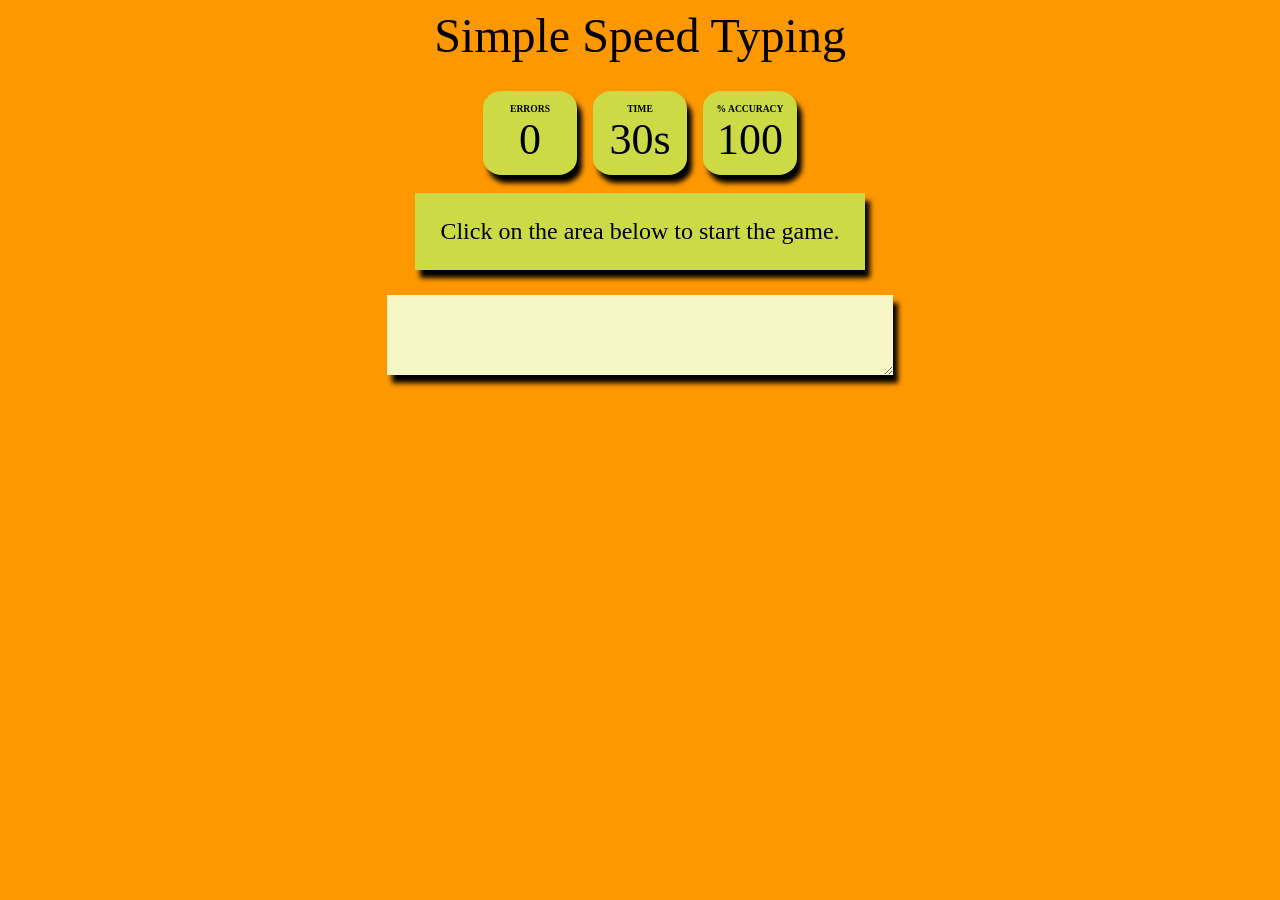
<file: javaScript/JS_Project/index.html>
<html lang="en">
<head>
    <meta charset="UTF-8">
    <meta http-equiv="X-UA-Compatible" content="IE=edge">
    <meta name="viewport" content="width=device-width, initial-scale=1.0">
    <title> Speed Typer Game</title>
    <link rel="stylesheet" href="style.css">
</head>
<body>
  <div class="container">
    <div class="heading">
      Simple Speed Typing
    </div>
    <div class="header">
      <div class="wpm">
        <div class="header_text">
          WPM
        </div>
        <div class="curr_wpm">
          100
        </div>  
      </div>
      <div class="cpm">
        <div class="header_text">
          CPM
        </div>
        <div class="curr_cpm">
          100
        </div>
      </div>
      <div class="errors">
        <div class="header_text">
          Errors
        </div>
        <div class="curr_errors">
          0
        </div>
      </div>
      <div class="timer">
        <div class="header_text">
          Time
        </div>
        <div class="curr_time">
          30s
        </div>
      </div>
      <div class="accuracy">
        <div class="header_text">
          % Accuracy
        </div>
        <div class="curr_accuracy">
          100</div>
        </div>
      </div>
      <div class="quote">
        Click on the area below to start the game.
      </div>
      <textarea class="input_area" placeholder="start typing here..." oninput="processCurrentText()" onfocus="startGame()">
      </textarea>
      <button class="restart_btn" onclick="resetValues()">
        Restart
      </button>
    </div>
    <script src="./script.js">
    </script>
  </body>
</html>
</file>
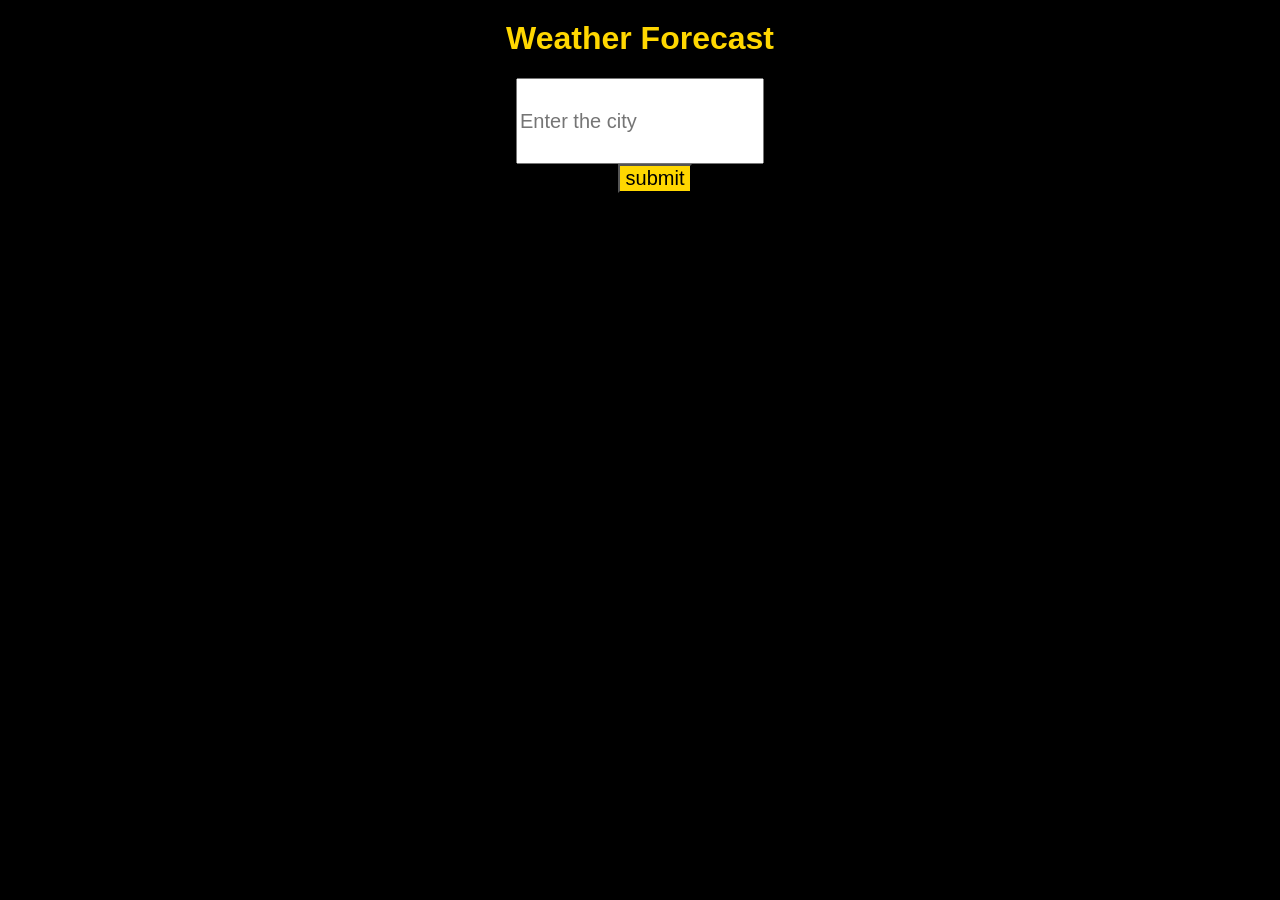
<file: javaScript/Weather_App/index.html>
<html lang="en">
<head>
    <meta charset="UTF-8">
    <meta http-equiv="X-UA-Compatible" content="IE=edge">
    <meta name="viewport" content="width=device-width, initial-scale=1.0">
    <title>Weather App</title>
    <link rel="stylesheet" href="./index.css">
</head>
<body>
    <div>
        <h1>Weather Forecast</h1>
        <input type="text" placeholder="Enter the city" id="cityInput" ><br>
        <input type="button" value="submit" id="btn">
    </div>
    <br>
    <div>
        <p id="city"></p>
        <p id="temperature"></p>
        <p id="describe"></p>
    </div>   
    <script type="text/javascript" src="./script.js"></script>
</body>
</html>
</file>
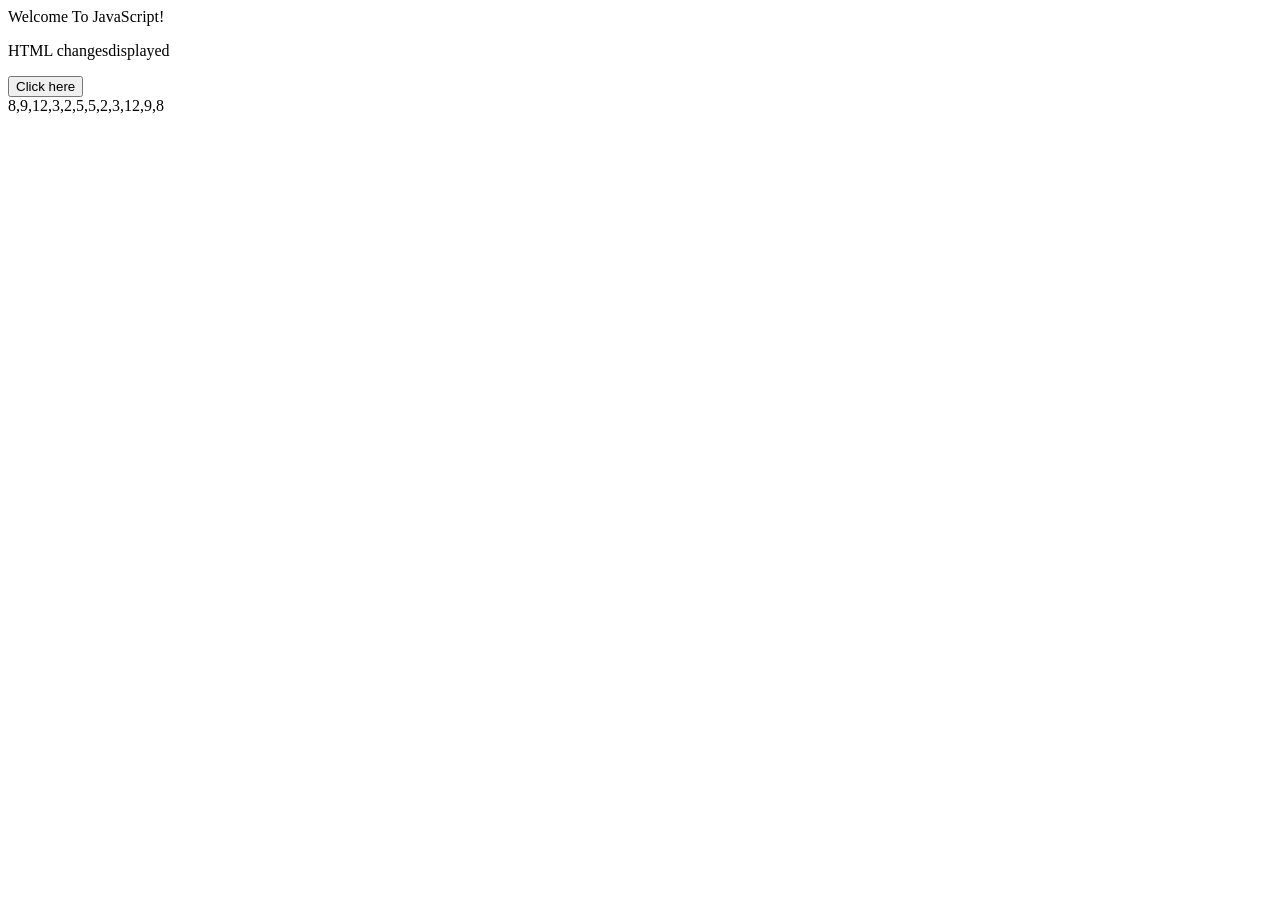
<file: javaScript/feb4th.html>
<html lang="en">
<head>
    <meta charset="UTF-8">
    <meta http-equiv="X-UA-Compatible" content="IE=edge">
    <meta name="viewport" content="width=device-width, initial-scale=1.0">
    <title>HRML DOM manipulation</title>
</head>
<body>
    <div id="div-container">
        Welcome To JavaScript!
    </div>
    <p id="para" ondblclick="change()">
        HTML changesdisplayed
    </p>
    <div>
        <input type="button" value="Click here" onclick="display()">
    </div>
    <script src="./feb4.js"></script>
</body>
</html>
</file>
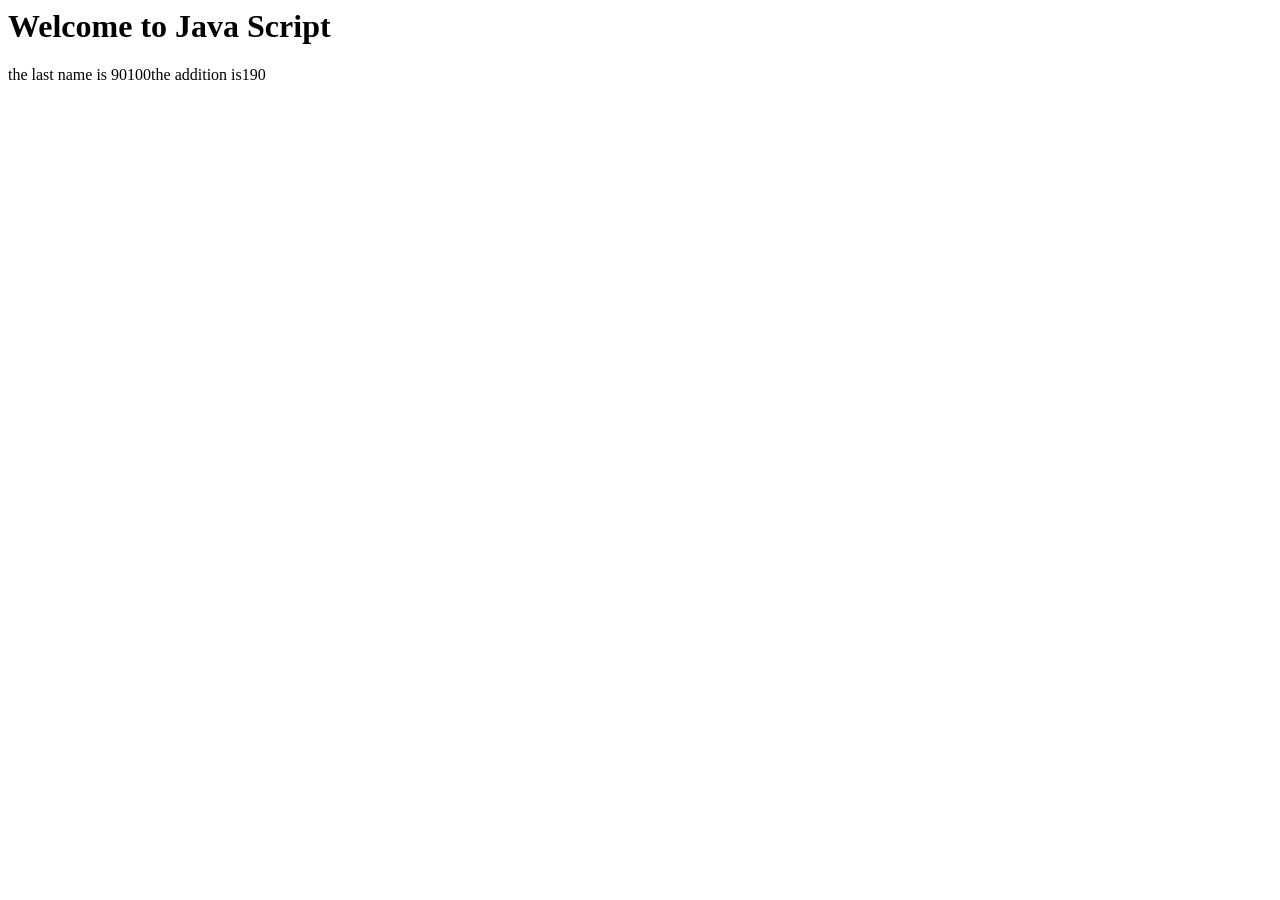
<file: javaScript/jan_22nd.html>
<html lang="en">
<head>
    <meta charset="UTF-8">
    <meta http-equiv="X-UA-Compatible" content="IE=edge">
    <meta name="viewport" content="width=device-width, initial-scale=1.0">
    <title>Java Script</title>
</head>
<body>
    <h1>Welcome to Java Script</h1>
    <p id="p-name"></p>
    <script>
        //alert("welcome to the page!");
       // var name=prompt("enter your name");
      //  var l_name=prompt("enter last name");
       // confirm("do you wish to proceed");
        var a='sowmya';
        var b=90;
        var flag=100;
        console.log(a);
        console.log(b);
        console.log(flag);
        //document.getElementById('p-name').innerText= "<b>"+ name+l_name+"<b>";
        document.write("the last name is "+b+flag);
        document.write("the addition is"+(b+flag));
       // const num1=1000;
       // num1=900;
       // document.write("const is"+num1)
        //let num2;
        //num2=9000;
        //num2=90000;
        //document.write("let is " + num2);
        var array =[1,2,3,4];
        console.log(array);
        var person={name: "sajjan", age:21};
        console.log(person.name);
        var student= person;
        console.log(student.name);
        person.name="sowmya sajjan ";
        console.log(student.name);
        var num1=90;
        var num2=num1;
    </script>
    
</body>
</html>
</file>
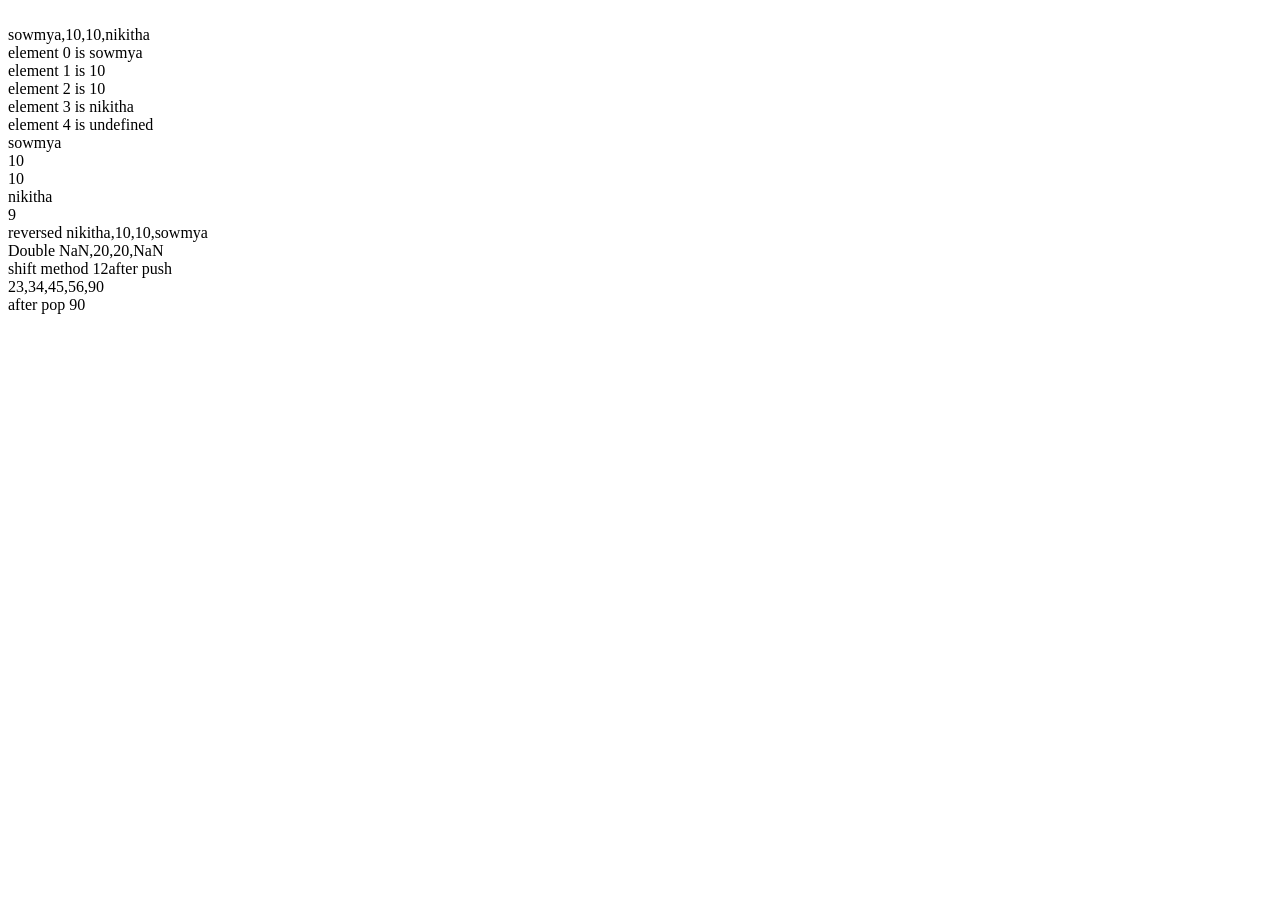
<file: javaScript/jan_28.html>
<html lang="en">
<head>
    <meta charset="UTF-8">
    <meta http-equiv="X-UA-Compatible" content="IE=edge">
    <meta name="viewport" content="width=device-width, initial-scale=1.0">
    <title>Document</title>
</head>
<body>
    <script src="./script.js">
    </script>
    
</body>
</html>
</file>
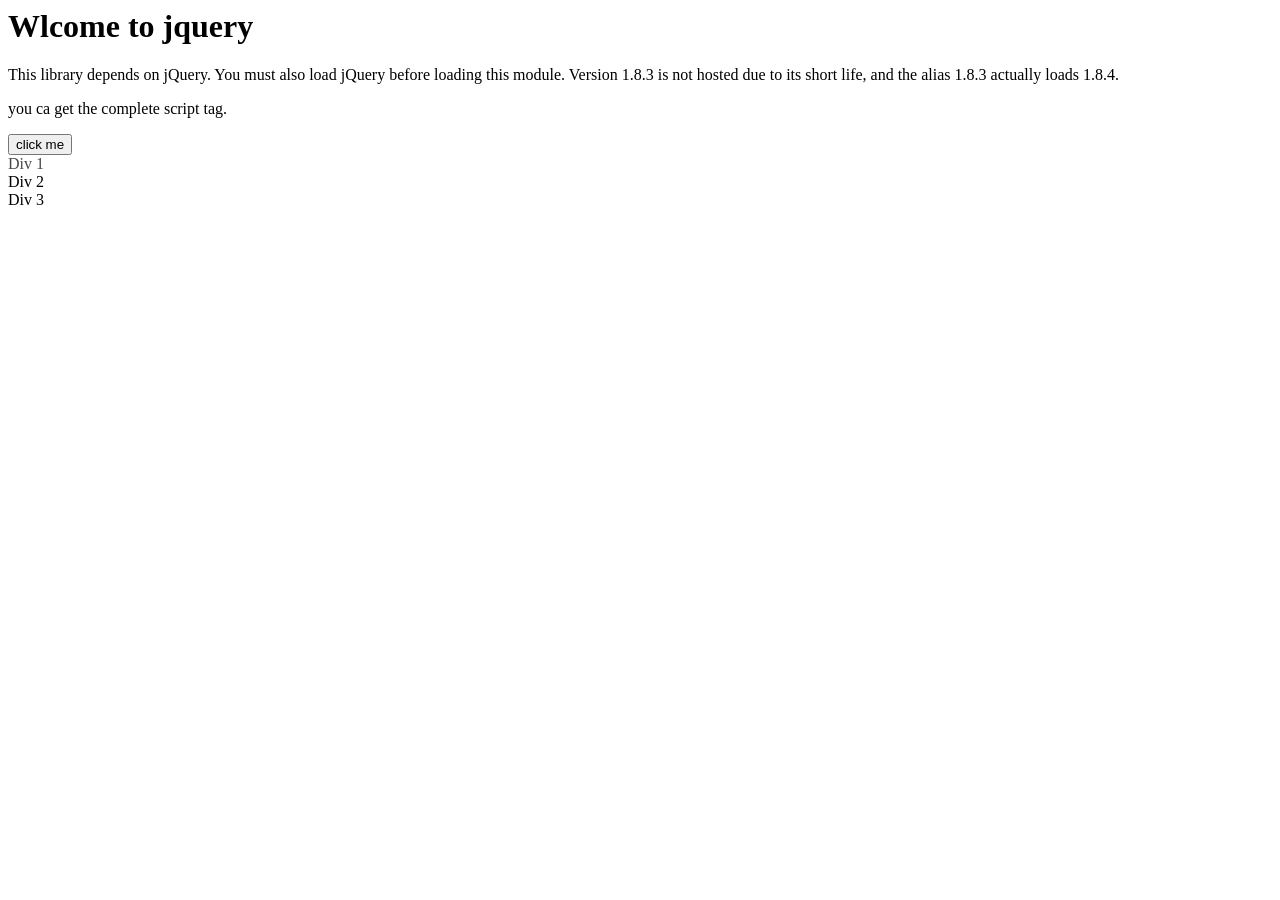
<file: javaScript/jquery.html>
<html lang="en">
<head>
    <meta charset="UTF-8">
    <meta http-equiv="X-UA-Compatible" content="IE=edge">
    <meta name="viewport" content="width=device-width, initial-scale=1.0">
    <title>jquery</title>
    <script src="https://ajax.googleapis.com/ajax/libs/jquery/3.6.3/jquery.min.js"></script>
    <style>
        #div-effect{

        }
    </style>
</head>
<body>
    <h1>Wlcome to jquery</h1>
    <p id="p-tag">This library depends on jQuery. You must also load jQuery before loading this module. Version 1.8.3 is not hosted due to its short life, and the alias 1.8.3 actually loads 1.8.4.</p>
    <p id="p2">
        you ca get the complete script tag.
    </p>
    <input type="button" value="click me" id="btn">
    <div id="div-effect">
        Div 1
    </div>
    <div id="div-effect1">
        Div 2
    </div>
    <div id="div-effect2">
        Div 3
    </div>
    <script>
        /*function hide(){
            document.getElementById('p-tag').style.visibility='hidden';
        }*/
       /* $(document).ready($('#btn').click(function(){  //click is an event
            $('#p-tag').hide();                        // hide is an effect
        }))*/

       /* $(document).ready(
            $('#div-effect1').fadeOut(3000)('')
        )*/
        /*$(document).ready($('#btn').click(function(){  //click is an event
            $('#p2').toggle();                        // hide is an effect
        }))*/
        $(document).ready(
            $('#div-effect1').animate({width: '800px'},3000),
            $('#div-effect').fadeOut(3000),
            $('#div-effect2').animate({height: '500px'},3000),
            $('#btn').click(function(){
            $('#p2').toggle();
                                }),
            $('#h1').mouseenter(function(){
                $('h1').hide()})
        )
    </script>
</body>
</html>
</file>
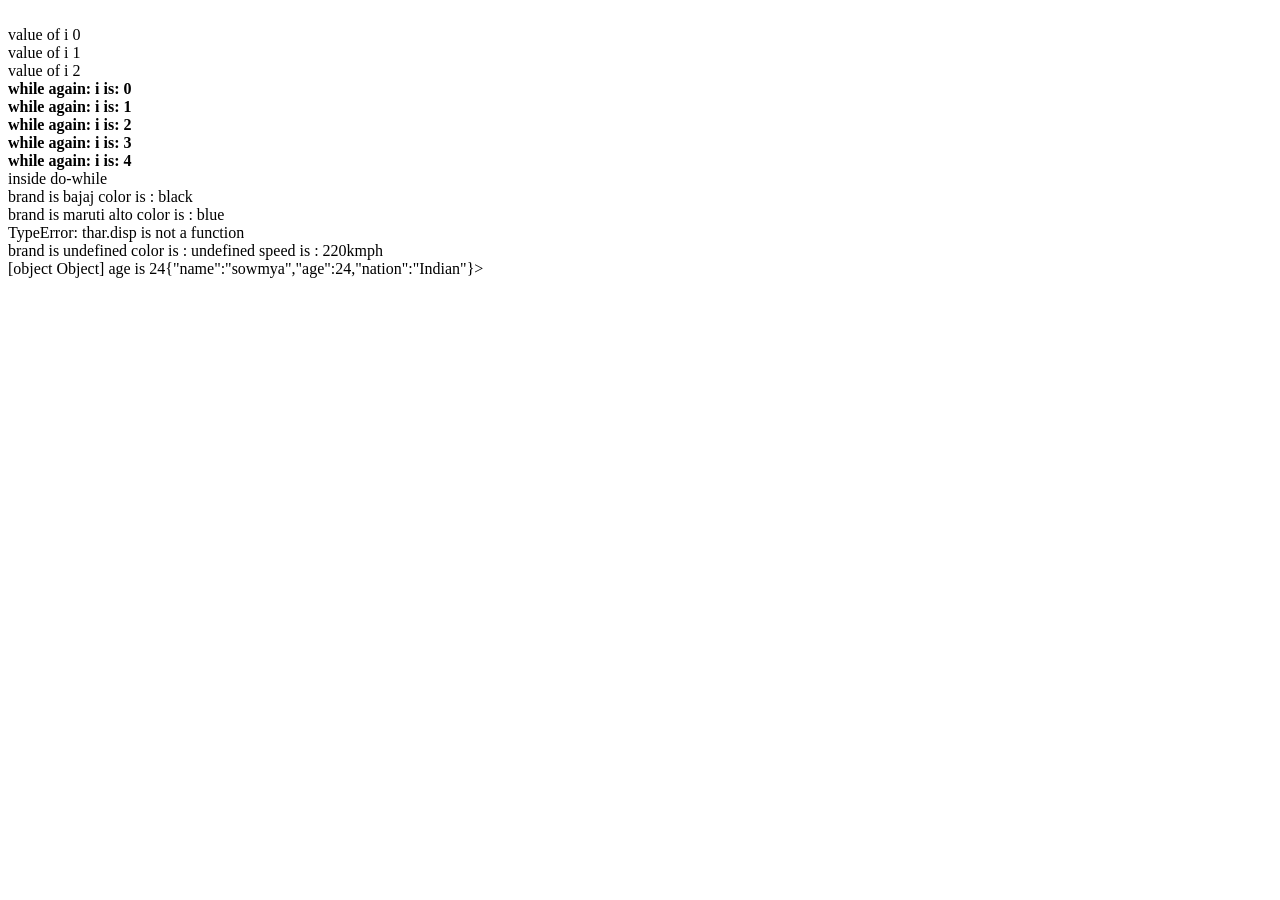
<file: javaScript/loops.html>
<html lang="en">
<head>
    <meta charset="UTF-8">
    <meta http-equiv="X-UA-Compatible" content="IE=edge">
    <meta name="viewport" content="width=device-width, initial-scale=1.0">
    <title>Document</title>
</head>
<body>
    <script src="./loops.js" type="text/javascript"></script>>
</body>
</html>
</file>
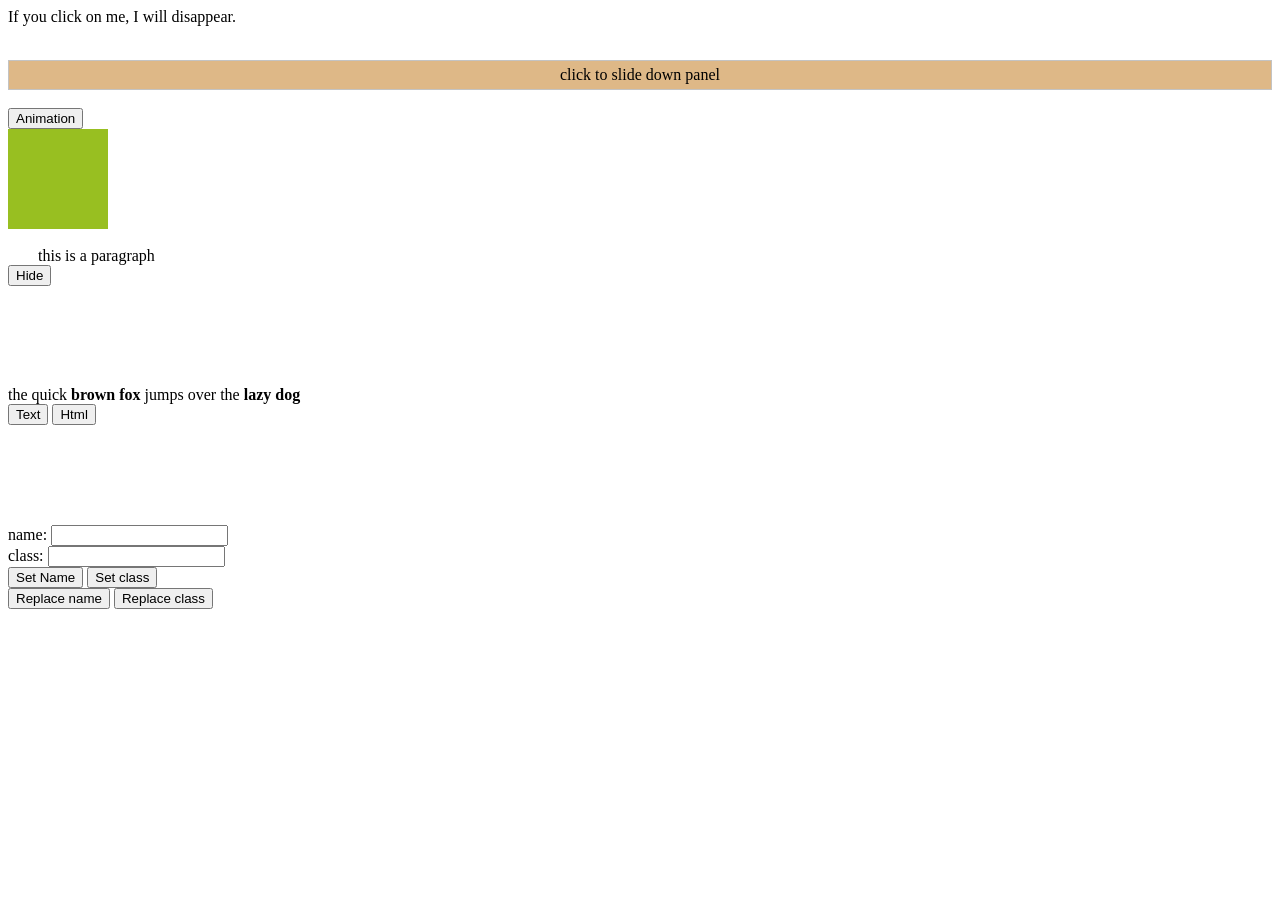
<file: javaScript/assignment _javaScript/script.html>
<html lang="en">
<head>
    <meta charset="UTF-8">
    <meta http-equiv="X-UA-Compatible" content="IE=edge">
    <meta name="viewport" content="width=device-width, initial-scale=1.0">
    <title>Assignmnet</title>
    <script src="https://ajax.googleapis.com/ajax/libs/jquery/3.6.3/jquery.min.js"></script>
    <style>
        #div,#flip{
            padding: 5px;
            text-align: center;
            background-color: burlywood;
            border: solid 1px #c3c3c3;
        }
        #div{
            padding: 50px;
            display: none;
        }
        #div1{
            background-color: #98bf21;
            height: 100px;
            width: 100px;
            position: absolute;
        }
        #callback{
            padding-top: 100px;
            padding-left: 30px;
            text-align: left;
        }
        #div2,#div3{
            padding-top: 100px;
        }
    </style>
</head>
<body>
    <p>If you click on me, I will disappear.</p>
    <br>
    <div id="flip">
        click to slide down panel
    </div>
    <div id="div">
        Hello
    </div>
    <br>
    <button id="ani"> Animation </button>
    <br>
    <div id="div1">
    </div>
    <br>
    <div id="callback">
        this is a paragraph
    </div>
    <button id="hide">Hide</button>
    <div id="div2">
        the quick <b> brown fox</b> jumps over the <b> lazy dog</b>
    </div>
    <button id="text">Text</button>
    <button id="html">Html</button>
    <div id="div3">
        name: <input type="text" id="name" value=""/><br>
        class: <input type="text" id="class" value=""/>
    </div>
    <button id="b1"> Set Name</button>
    <button id="b2"> Set class</button>
    <br>
    <button id="rename">Replace name</button>
    <button id="reclass">Replace class</button>
    <script src="./script.js"></script>
</body>
</html>
</file>
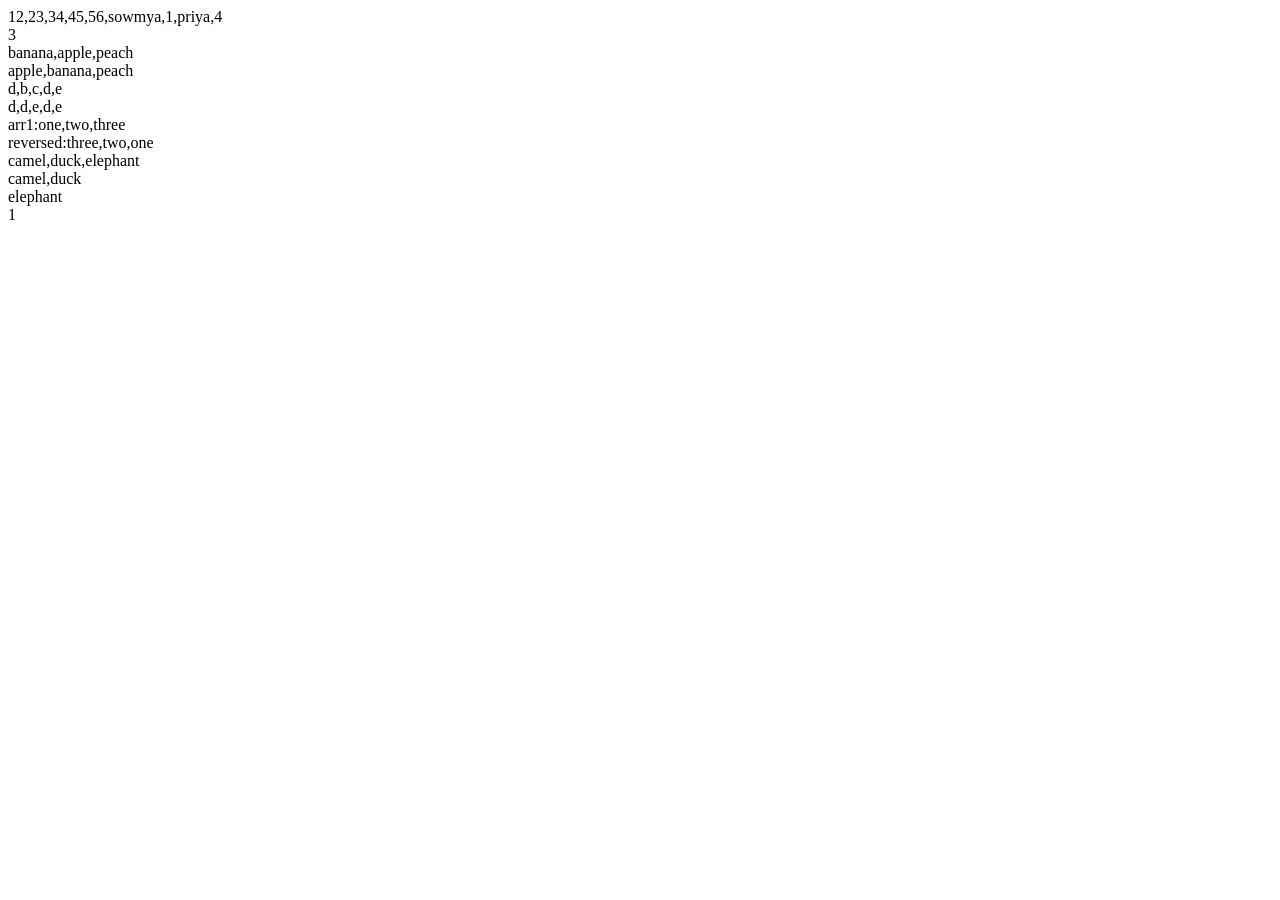
<file: javaScript/assignment2/assignment.html>
<html lang="en">
<head>
    <meta charset="UTF-8">
    <meta http-equiv="X-UA-Compatible" content="IE=edge">
    <meta name="viewport" content="width=device-width, initial-scale=1.0">
    <title>Document</title>
</head>
<body>
    <script src="./scripts.js"></script>
</body>
</html>
</file>
<file: javaScript/JS_Project/style.css>
body {
    background-color: #fe9801;
    color: black;
    text-align: center;
}
.container {
    display: flex;
    flex-direction: column;
    align-items: center;
}
.heading {
    margin-bottom: 20px;
    font-size: 3rem;
    color: black;
}
.header {
    display: flex;
    align-items: center;
}
.timer, .errors, .accuracy,
.cpm, .wpm {
  background-color: #ccda46;
  height: 60px;
  width: 70px;
  margin: 8px;
  padding: 12px;
  border-radius: 20%;
  box-shadow: black 5px 8px 5px;
}
.cpm, .wpm  {
    display: none;
}
.header_text {
    text-transform: uppercase;
    font-size: 0.6rem;
    font-weight: 600;
}
.curr_time, .curr_errors,
.curr_accuracy, .curr_cpm,
.curr_wpm {
  font-size: 2.75rem;
}
.quote {
    background-color: #ccda46;
    font-size: 1.5rem;
    margin: 10px;
    padding: 25px;
    box-shadow: black 5px 8px 5px;
}
.input_area {
    background-color: #f5f5c6;
    height: 80px;
    width: 40%;
    font-size: 1.5rem;
    font-weight: 600;
    margin: 15px;
    padding: 20px;
    border: 0px;
    box-shadow: black 5px 8px 5px;
  }
.restart_btn {
    display: none;
    background-color: #326765;
    font-size: 1.5rem;
    padding: 10px;
    border: 0px;
    box-shadow: black 5px 8px 5px;
}
.incorrect_char {
    color: red;
    text-decoration: underline;
}
.correct_char {
    color: darkgreen;
}
</file>
<file: javaScript/Weather_App/index.css>
body{
    margin: 20px;
    font-family: Verdana, Geneva, Tahoma, sans-serif;
    background-color: black;
    color: gold;
    text-align: center;
}
#cityInput{
    height: 10%;
    width: 20%;
    color: goldenrod;
    font-size: 1.25rem;
}
#btn{
    background-color: gold;
    color: black;
    font-size: 1.25rem;
    margin-left: 30px;
}
</file>
